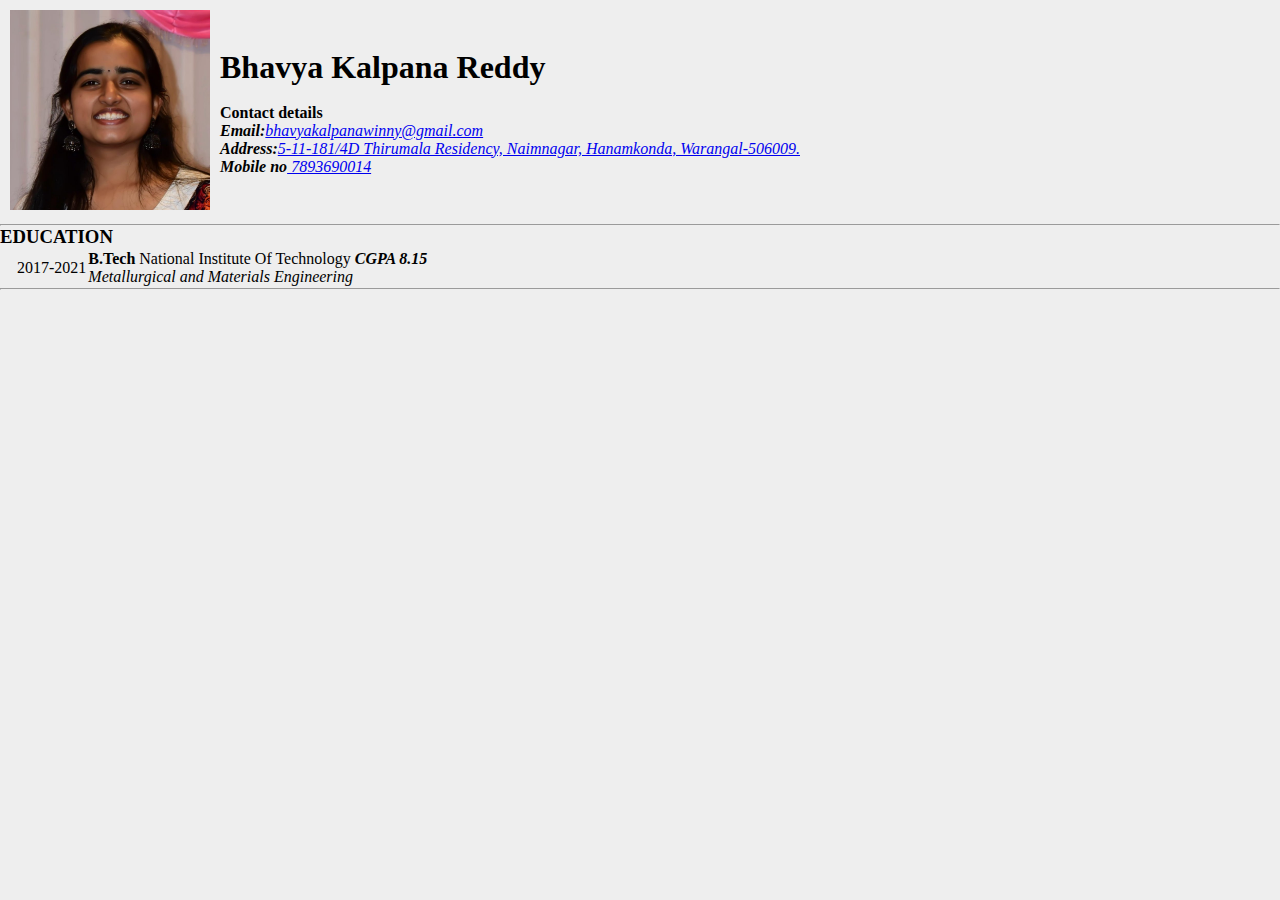
<file: index.html>
<!DOCTYPE html>
<html lang="en" dir="ltr">

<head>
  <meta charset="utf-8">
  <title>Bhavya's Personal site</title>
  <link rel="stylesheet" href="css/style.css">

</head>

<body>
  <table cellspacing="10">
    <tr>
      <td><a href="https://www.facebook.com/photo/?fbid=2219516544852058&set=a.109340272536373"><img src="winny.jpg" alt="Bhavya image" width="200" height="auto"></a> </td>
      <td>
        <h1 style="text-aline:left;">Bhavya Kalpana Reddy</h1><br>
        <h4 style="text-aline:left;">Contact details</h4>
        <p style="text-aline:left;"><em><strong>Email:</strong><a href="mailto:bhavyakalpanawinny@gmail.com">bhavyakalpanawinny@gmail.com</a><br>
            <em><b>Address:</b><a target="_blank"
                href="https://www.google.com/maps/place/Tirumala+Residency,+Jagruti+Colony,+Naim+Nagar,+Hanamkonda,+Telangana+506009/@18.0160897,79.5533918,17z/data=!4m13!1m7!3m6!1s0x3a334f6376d380e9:0x7da6718e537baad!2sTirumala+Residency,+Jagruti+Colony,+Naim+Nagar,+Hanamkonda,+Telangana+506009!3b1!8m2!3d18.0160897!4d79.5555805!3m4!1s0x3a334f6376d380e9:0x7da6718e537baad!8m2!3d18.0160897!4d79.5555805">5-11-181/4D
                Thirumala Residency, Naimnagar, Hanamkonda,
                Warangal-506009.</a><br><strong>Mobile no</strong><a href="tel:+917893690014"> 7893690014</a></em></p>
      </td>
    </tr>
  </table>
  <hr>
  <h3 Style="text-aline:left;">EDUCATION</h3>
  <table style="padding:0 15px;">
    <tr>
      <td> 2017-2021
      </td>
      <td>
        <p>
          <b>B.Tech</b> National Institute Of Technology <em><b>CGPA 8.15</b><br> Metallurgical and Materials Engineering </em>
        </p>
      </td>
    </tr>
  </table>
  <hr class="red">


</body>

</html>
</file>
<file: css/style.css>
*{margin: 0; padding: 0;}
body{
  background-color: #EEEEEE;
}
hr{
  background-color: red;
}

.red{
  color: pink;
}
</file>
